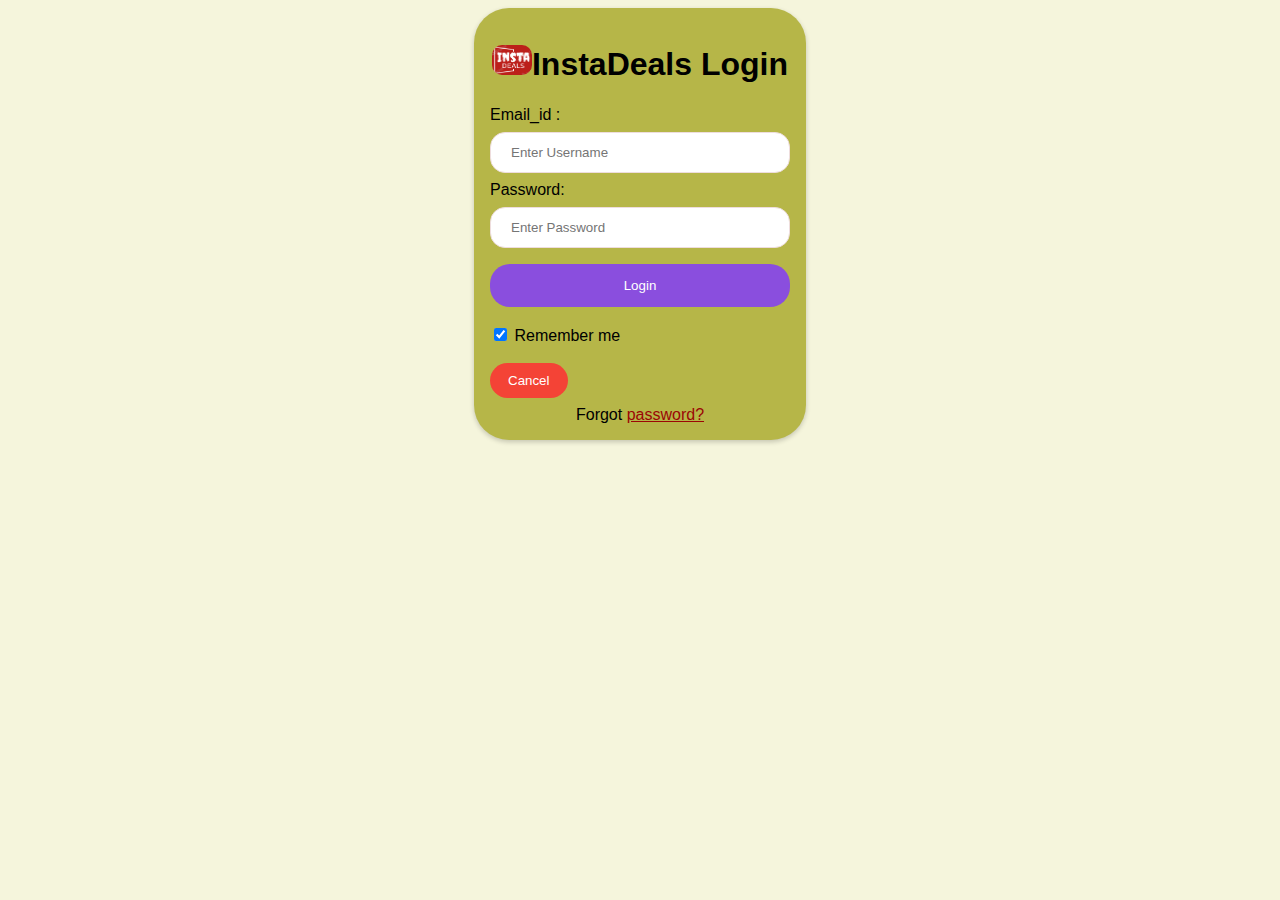
<file: login.html>
<!DOCTYPE html>
<html>
<head>
    <meta name="viewport" content="width=device-width, initial-scale=1">
    <title>Login Page</title>
    <link rel="stylesheet" type="text/css" href="styles.css">
</head>
<body>

    
    <div class="container">
        
        <!-- <img src="user.png" alt="logo" width="100" height="100" style="display: block;border-radius: 48%;margin: 0 auto; position: relative; left: 100px; top: 0px;"> -->
        <h1><img src="./assets/logo.png" alt="logo" width="40px" height="30px" style="border-radius: 10px;">InstaDeals Login</h1>
        <!-- <form method="post" action="log_ver.php"> -->
            <label for="email">Email_id :</label>
            <input type="text" placeholder="Enter Username" name="email" required>

            <label for="password">Password:</label>
            <input type="password" placeholder="Enter Password" name="password" required>

            <button type="submit">Login</button>
            
            <div class="remember">
                <input type="checkbox" checked="checked"> Remember me
            </div>

            <button type="button" class="cancelbtn">Cancel</button>
            <div style="text-align: center;">
                Forgot <a href="#">password?</a>
            </div>
        </form>
    </div>

</body>
</html>
</file>
<file: styles.css>
body {
    font-family: Arial, sans-serif;
    background-color:beige;
    /* background-image: url('login.jpg');  */
    background-size: cover; 
    background-position: center; 
    background-repeat: no-repeat; 
    background-attachment: fixed;
}
.container {
    position: relative;
    max-width: 300px;
    padding: 16px;
    background-color: rgb(182, 182, 72);
    margin: auto;
    border-radius: 35px;
    box-shadow: 0 2px 5px rgba(0,0,0,0.2);
}
input[type=text], input[type=password] {
    width: 100%;
    padding: 12px 20px;
    margin: 8px 0;
    display: inline-block;
    border: 1px solid #eedddd;
    box-sizing: border-box;
    border-radius: 15px;
}
button {
    background-color: #8a4ede;
    color: white;
    padding: 14px 20px;
    margin: 8px 0;
    border: none;
    cursor: pointer;
    width: 100%;
    border-radius: 20px;
}
button:hover {
    opacity: 0.8;
}
.cancelbtn {
    width: auto;
    padding: 10px 18px;
    background-color: #f44336;
}
.remember {
    margin: 10px 0;
}
a {
    color: rgb(155, 5, 5);
}
.container h1 {
    text-align:center;
    margin-bottom: 23px;
}
</file>
